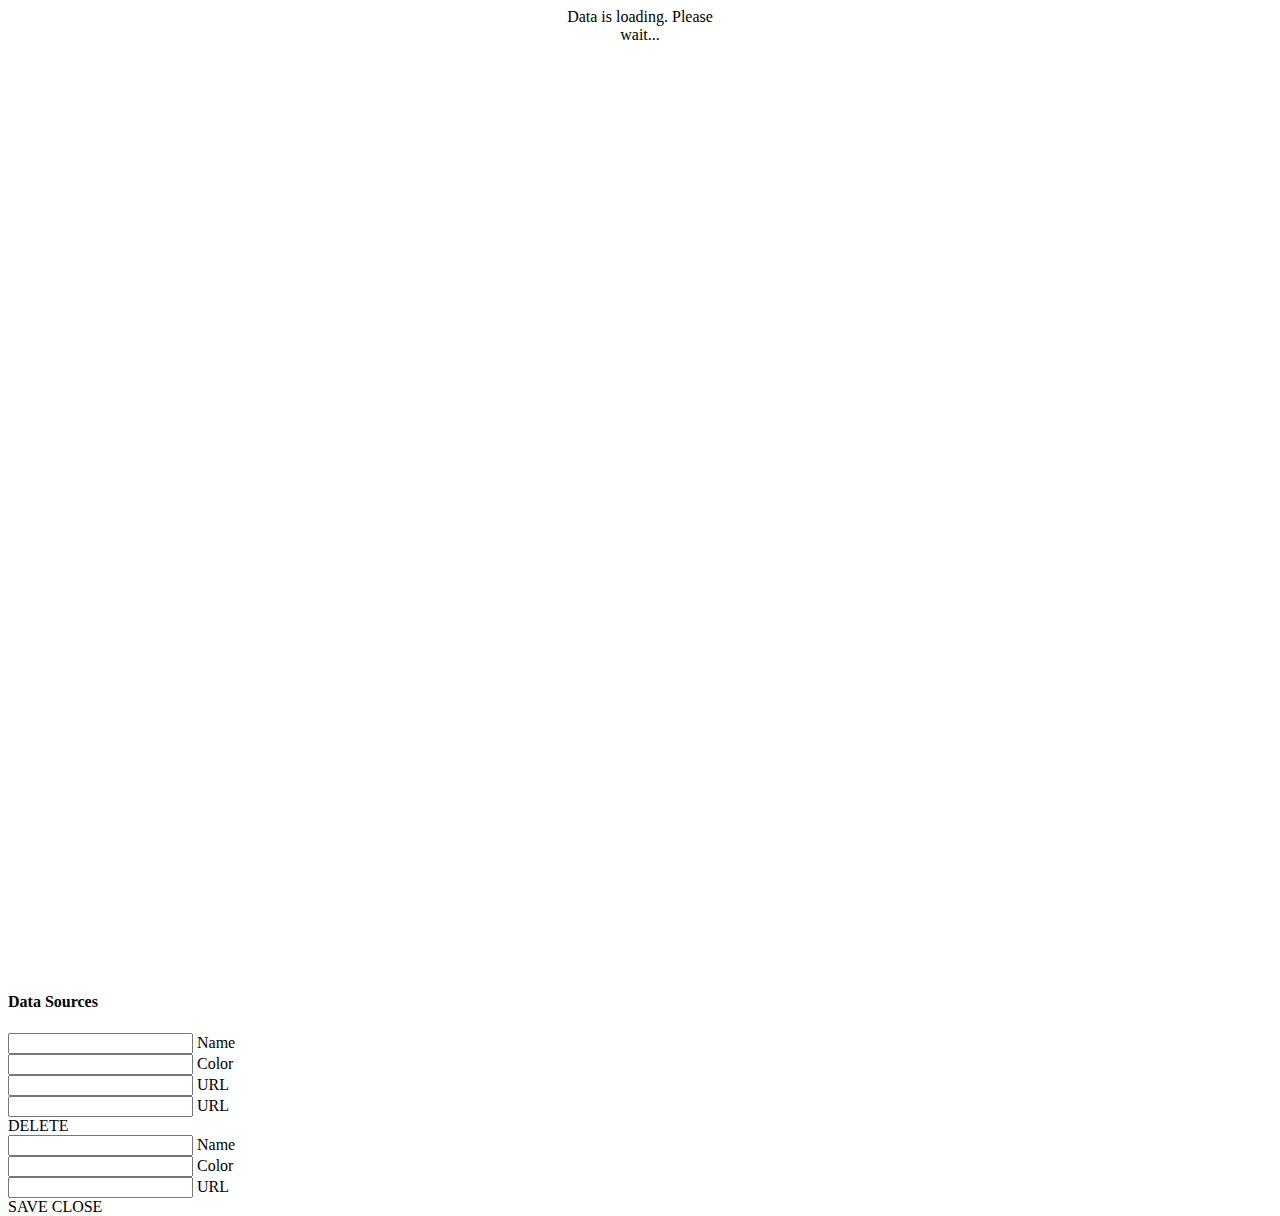
<file: src/views/app-controllers/visualization_view.html>
<body>
    <div id="my-content-view">
        <div id="bd_main_view_vue">




            <div class="row">
                <div class="col s12">
                    <div class="card materialize-table" style="padding-bottom: 10px;">

                        <center>
                            <div v-if="show_loader == true" style="width: 180px; height:80px;">
                                <div class="loader"></div>
                                <div>Data is loading. Please wait...</div>
                            </div>
                        </center>

                        <div style="width: 50%; height:50%">
                            <center>
                                <canvas id="visualization_chart" width="200" height="200"></canvas>
                            </center>
                        </div>
                        <div style="width: 50%; height:50%">
                            <center>
                                <canvas id="visualization_chart_2" width="200" height="200"></canvas>
                            </center>
                        </div>




                        <!-- Modal: Data Edit Input Modal -->
                        <div id="data-source-input-modal" class="modal modal-fixed-footer"
                            style="width: 80%; height: 80;">
                            <div class="modal-content">
                                <h4>Data Sources</h4>
                                <div class="row">

                                    <div v-for="item in data_sources">
                                        <div class="col s3 input-field ">
                                            <input id="source_name" type="text" v-model="item.name">
                                            <label for="source_name" class="active">Name</label>
                                        </div>
                                        <div class="col s3 input-field ">
                                            <input id="source_color" type="text" v-model="item.color">
                                            <label for="source_color" class="active">Color</label>
                                        </div>
                                        <div class="col s6 input-field" v-if="item.is_default == true">
                                            <input id="source_url" type="text" v-model="item.url">
                                            <label for="source_url" class="active">URL</label>
                                        </div>
                                        <div class="col s5 input-field" v-if="item.is_default == false">
                                            <input id="source_url" type="text" v-model="item.url">
                                            <label for="source_url" class="active">URL</label>
                                        </div>
                                        <div class="col s1 input-field" v-if="item.is_default == false">
                                            <a class="btn red" v-on:click="deleteSource(item.id);">DELETE</a>
                                        </div>

                                    </div>

                                    <div>
                                        <div class="col s3 input-field ">
                                            <input id="new_source_name" type="text" v-model="new_source.name">
                                            <label for="new_source_name" class="active">Name</label>
                                        </div>
                                        <div class="col s3 input-field ">
                                            <input id="new_source_color" type="text" v-model="new_source.color">
                                            <label for="new_source_color" class="active">Color</label>
                                        </div>
                                        <div class="col s6 input-field ">
                                            <input id="new_source_url" type="text" v-model="new_source.url">
                                            <label for="new_source_url" class="active">URL</label>
                                        </div>
                                    </div>



                                </div>
                            </div>
                            <div class="modal-footer">
                                <a class="modal-action waves-effect waves-green btn green lighten-1"
                                    v-on:click="addNewSource();">SAVE</a>
                                <a class="modal-action modal-close waves-effect waves-grey btn grey lighten-1"
                                    v-on:click="resetNewSourceData()">CLOSE</a>
                            </div>
                        </div>




                    </div>
                </div>
            </div>
        </div>
    </div>
</body>
</file>
